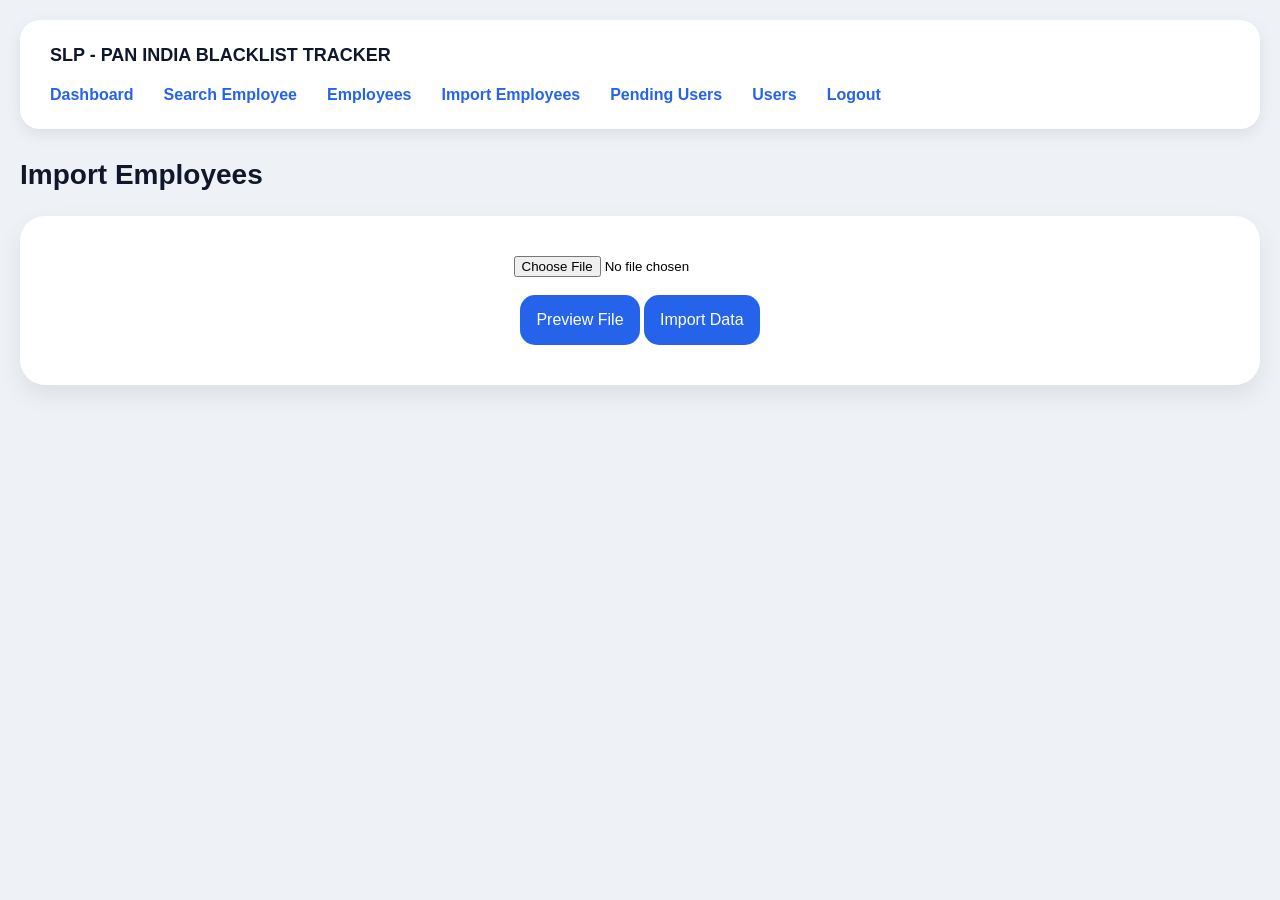
<file: import.html>
<!DOCTYPE html>
<html lang="en">

<head>
    <meta charset="UTF-8">
    <meta name="viewport" content="width=device-width, initial-scale=1.0">
    <title>Import Employees</title>

    <link rel="stylesheet" href="style.css">
</head>

<body>

    <!-- Navbar -->
    <div class="navbar">

        <h1>SLP - PAN INDIA BLACKLIST TRACKER</h1>

        <div class="nav-links">

            <a href="index.html">Dashboard</a>
            <a href="search.html">Search Employee</a>
            <a href="employees.html">Employees</a>
            <a href="import.html">Import Employees</a>
            <a href="pending.html">Pending Users</a>
            <a href="users.html">Users</a>
            <a href="#">Logout</a>

        </div>

    </div>


    <h1>Import Employees</h1>

    <div class="card">

        <input type="file">

        <br><br>

        <button class="search-btn">Preview File</button>

        <button class="search-btn">Import Data</button>

    </div>

</body>
</html>
</file>
<file: style.css>
*{
    margin:0;
    padding:0;
    box-sizing:border-box;
    font-family:'Segoe UI',sans-serif;
}

body{
    background:#eef2f7;
    padding:20px;
    max-width:1700px;
    margin:auto;
}

/* Navbar */

.navbar{
    background:white;
    padding:25px 30px;
    border-radius:20px;
    margin-bottom:30px;
    box-shadow:0 5px 15px rgba(0,0,0,.08);
}

.navbar h1{
    font-size:18px;
    color:#0f172a;
    margin-bottom:20px;
    font-weight:700;
}

.nav-links{
    display:flex;
    flex-wrap:wrap;
    gap:30px;
}

.navbar a{
    text-decoration:none;
    color:#2563eb;
    font-size:16px;
    font-weight:600;
}

/* Headings */

h1{
    color:#0f172a;
    margin-bottom:25px;
    font-size:28px;
    font-weight:700;
}

/* Dashboard Cards */

.cards{
    display:grid;
    grid-template-columns:repeat(auto-fit,minmax(250px,1fr));
    gap:20px;
    margin-bottom:30px;
}

.card{
    background:white;
    padding:40px 20px;
    border-radius:25px;
    text-align:center;
    box-shadow:0 10px 25px rgba(0,0,0,.08);
    text-decoration:none;
    transition:0.3s;
}

.card:hover{
    transform:translateY(-5px);
}

.card h2{
    font-size:55px;
    color:#2563eb;
    margin-bottom:15px;
}

.card p{
    font-size:18px;
    color:#444;
}

/* Charts */

.charts{
    display:grid;
    grid-template-columns:repeat(auto-fit,minmax(350px,1fr));
    gap:20px;
}

.chart-box{
    background:white;
    padding:25px;
    border-radius:25px;
    box-shadow:0 10px 25px rgba(0,0,0,.08);
}

.chart-box h2{
    text-align:center;
    margin-bottom:20px;
    font-size:18px;
    color:#0f172a;
}

/* Filters */

.filter-section{
    display:grid;
    grid-template-columns:repeat(auto-fit,minmax(220px,1fr));
    gap:20px;
    margin-bottom:20px;
}

.filter-section input,
.filter-section select{
    padding:16px;
    border-radius:15px;
    border:1px solid #ccc;
    font-size:16px;
    background:white;
}

/* Buttons */

.search-btn,
.reset-btn{
    background:#2563eb;
    color:white;
    border:none;
    border-radius:15px;
    padding:16px;
    font-size:16px;
    cursor:pointer;
}

.search-btn:hover,
.reset-btn:hover{
    background:#1d4ed8;
}

.reset-btn{
    width:180px;
    margin-bottom:25px;
}

/* Import Box */

.import-box{
    background:white;
    padding:30px;
    border-radius:20px;
    box-shadow:0 5px 15px rgba(0,0,0,.08);
    margin-bottom:30px;
}

/* Tables */

table{
    width:100%;
    border-collapse:collapse;
    background:white;
    border-radius:20px;
    overflow:hidden;
    box-shadow:0 5px 15px rgba(0,0,0,.08);
}

th{
    background:#2563eb;
    color:white;
    padding:16px;
    font-size:16px;
}

td{
    padding:16px;
    border-bottom:1px solid #ddd;
    font-size:15px;
}

/* Tablet */

@media(max-width:1024px){

    .navbar h1{
        font-size:16px;
    }

    h1{
        font-size:24px;
    }

    .card h2{
        font-size:45px;
    }

}

/* Mobile */

@media(max-width:768px){

    body{
        padding:15px;
    }

    .navbar{
        padding:20px;
    }

    .navbar h1{
        font-size:15px;
    }

    .nav-links{
        flex-direction:column;
        gap:15px;
    }

    h1{
        font-size:22px;
    }

    .card h2{
        font-size:40px;
    }

    .card p{
        font-size:16px;
    }

}
</file>
